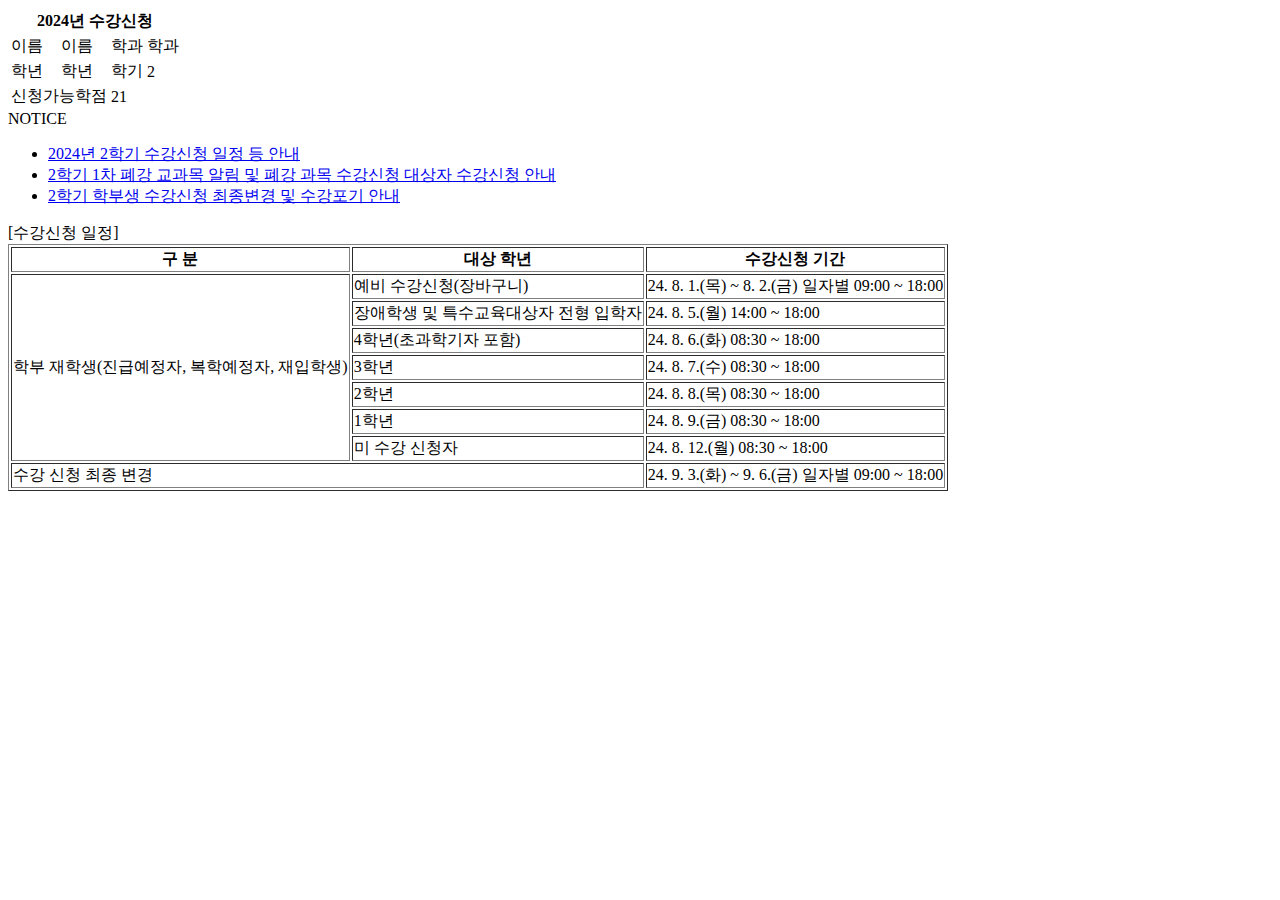
<file: ProjectSEK/src/main/resources/templates/index.html>
<!DOCTYPE html>
<html xmlns:th="http//www.thymeleaf.org" xmlns:layout="http://www.ultraq.net.nz/thymeleaf/layout"
	layout:decorate="~{layout}">

<head>
	<title> Main 페이지 </title>
</head>

<body>
	<th:block layout:fragment="content">
		<div class="container2">
			<div class="left-side">
				<table border="0">
					<thead>
						<tr>
							<th colspan="4">2024년 수강신청</th>
						</tr>
					</thead>
					<tbody>
						<tr>
							<td>이름</td>
							<td class="line" th:text="${user.username}">이름</td>
							<td>학과</td>
							<td th:text="${user.department}">학과</td>
						</tr>
						<tr>
							<td>학년</td>
							<td class="line" th:text="${user.grade}">학년</td>
							<td>학기</td>
							<td>2</td>
						</tr>
						<tr>
							<td colspan="2">신청가능학점</td>
							<td colspan="2">21</td>
						</tr>
					</tbody>
				</table>
				<div id="blank2"></div>
				<div class="notice">NOTICE</div>
				<div class="notice-line"></div>
				<ul class="notice-list" style="list-style-type:disc">
					<li><a href="https://www.kongju.ac.kr/bbs/kongju/1521/298997/artclView.do">2024년 2학기 수강신청 일정 등
							안내</a></li>
					<li><a
							href="https://www.kongju.ac.kr/KNU/16909/subview.do?enc=[base64]%3D%3D">2학기
							1차 폐강 교과목 알림 및 폐강 과목 수강신청 대상자 수강신청 안내</a></li>

					<li><a
							href="https://www.kongju.ac.kr/KNU/16909/subview.do?enc=[base64]%3D%3D">2학기
							학부생 수강신청 최종변경 및 수강포기 안내</a></li>

				</ul>
			</div>
			<div class="right-side">
				<div class="regist-sched">[수강신청 일정]</div>
				<table border="1">
					<thead>
						<tr>
							<th>구 분</th>
							<th>대상 학년</th>
							<th>수강신청 기간</th>
						</tr>
					</thead>
					<tbody>
						<tr>
							<td rowspan="7">학부 재학생(진급예정자, 복학예정자, 재입학생)</td>
							<td>예비 수강신청(장바구니)</td>
							<td> 24. 8. 1.(목) ~ 8. 2.(금) 일자별 09:00 ~ 18:00</td>
						</tr>
						<tr>
							<td> 장애학생 및 특수교육대상자 전형 입학자</td>
							<td>24. 8. 5.(월) 14:00 ~ 18:00</td>
						</tr>
						<tr>
							<td>4학년(초과학기자 포함)</td>
							<td>24. 8. 6.(화) 08:30 ~ 18:00</td>
						</tr>
						<tr>
							<td>3학년</td>
							<td>24. 8. 7.(수) 08:30 ~ 18:00</td>
						</tr>
						<tr>
							<td>2학년</td>
							<td>24. 8. 8.(목) 08:30 ~ 18:00</td>
						</tr>
						<tr>
							<td>1학년</td>
							<td>24. 8. 9.(금) 08:30 ~ 18:00</td>
						</tr>
						<tr>
							<td>미 수강 신청자</td>
							<td>24. 8. 12.(월) 08:30 ~ 18:00</td>
						</tr>
						<tr>
							<td colspan="2">수강 신청 최종 변경</td>
							<td> 24. 9. 3.(화) ~ 9. 6.(금)
								일자별 09:00 ~ 18:00</td>
						</tr>
					</tbody>
				</table>

			</div>
		</div>
	</th:block>
</body>

</html>
</file>
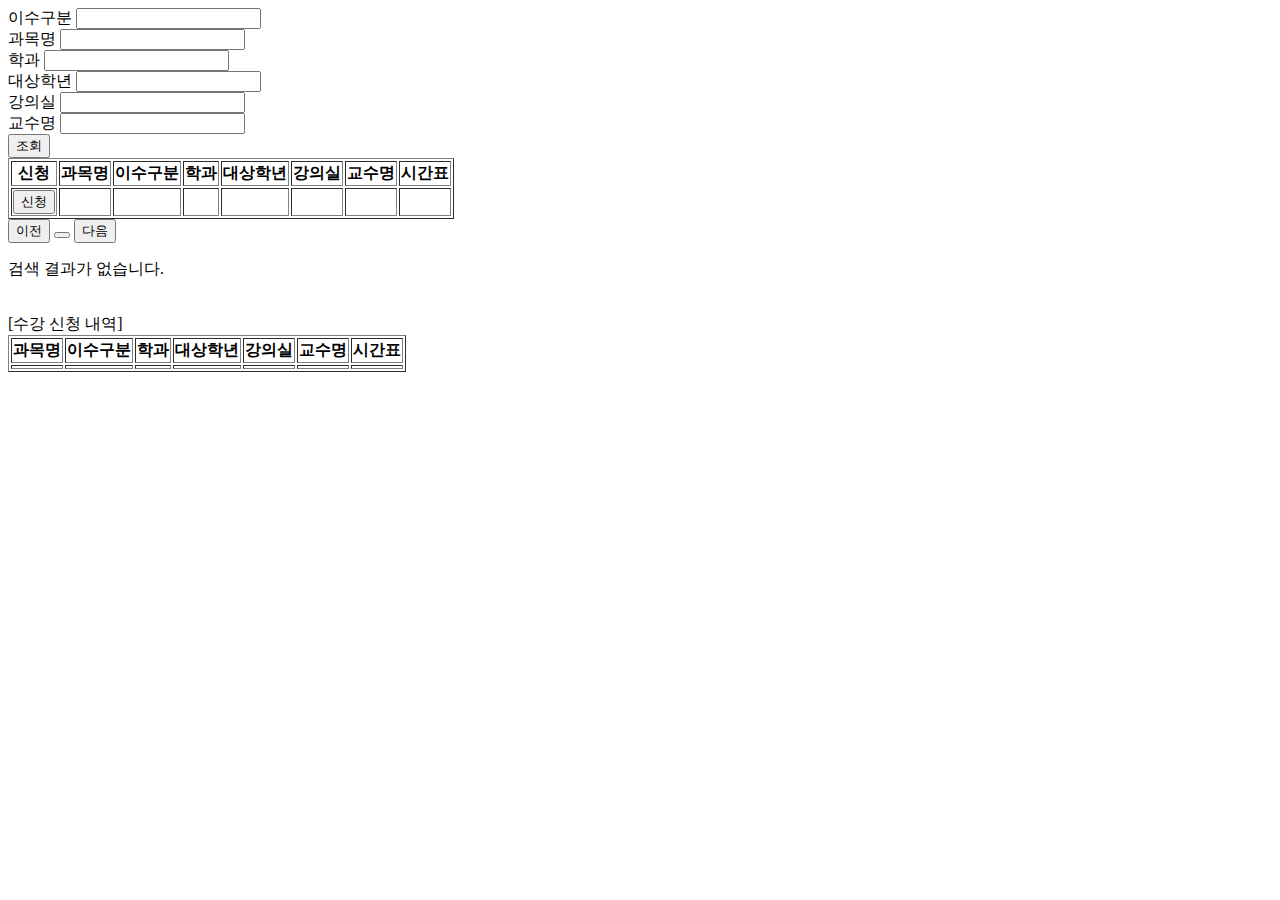
<file: ProjectSEK/src/main/resources/templates/register.html>
<!DOCTYPE html>
<html xmlns:th="http//www.thymeleaf.org" xmlns:layout="http://www.ultraq.net.nz/thymeleaf/layout"
	layout:decorate="~{layout}">

<head>
	<title> 수강신청 페이지 </title>
</head>

<body>
	<th:block layout:fragment="content">
		<div class="retrieve-search-group">
			<form th:action="@{/register}" method="get">
				<div class="form-item">
					<label for="issue-category">이수구분</label>
					<input type="text" id="issue-category" name="issue-category">
				</div>


				<div class="form-item">
					<label for="course-name">과목명</label>
					<input type="text" id="course-name" name="lectname">
				</div>

				<div class="form-item">
					<label for="department">학과</label>
					<input type="text" id="department" name="department">
				</div>

				<div></div>

				<div class="form-item">
					<label for="target-year">대상학년</label>
					<input type="text" id="target-year" name="target-year">
				</div>

				<div class="form-item">
					<label for="classroom">강의실</label>
					<input type="text" id="classroom" name="classroom">
				</div>

				<div class="form-item">
					<label for="professorname">교수명</label>
					<input type="text" id="professorname" name="professorname">
				</div>
				<button type="submit">조회</button>
			</form>
		</div>
		<div class="register-search-table">
			<table border="1">
				<thead>
					<tr>
						<th>신청</th>
						<th>과목명</th>
						<th>이수구분</th>
						<th>학과</th>
						<th>대상학년</th>
						<th>강의실</th>
						<th>교수명</th>
						<th>시간표</th>
					</tr>
				</thead>
				<tbody>
					<tr th:each="lecture : ${lectures}">
						<td>
							<button th:onclick="'registerCourse(' + ${user.userid} + ',' + ${lecture.lectureid} + ')'">
								신청
							</button>
						</td>

						<td th:text="${lecture.lectname}"></td>
						<td th:text="${lecture.lectcategory}"></td>
						<td th:text="${lecture.department}"></td>
						<td th:text="${lecture.grade}"></td>
						<td th:text="${lecture.classroom}"></td>
						<td th:text="${lecture.professorname}"></td>
						<td th:text="${lecture.timetable}"></td>
					</tr>
				</tbody>
			</table>
		</div>
		<!-- Pagination -->
		<!-- Pagination -->
		<div class="page-button-group">
			<span th:if="${totalPages > 0}">
				<!-- 이전 페이지 -->
				<span th:if="${currentPage > 1}">
					<button class="page-button-text">
						<a th:href="@{/register(page=${currentPage - 1}, size=${pageSize}, 
		                issue-category=${param['issue-category']}, lectname=${param['lectname']}, 
		                department=${param['department']}, target-year=${param['target-year']}, 
		                classroom=${param['classroom']}, professorname=${param['professorname']})}">
							이전
						</a>
					</button>
				</span>
				<!-- 페이지 번호 -->
				<span th:each="pageNum : ${#numbers.sequence(1, totalPages)}">
					<button class="page-button-num">
						<a th:href="@{/register(page=${pageNum}, size=${pageSize}, 
						    issue-category=${param['issue-category']}, lectname=${param['lectname']}, 
						    department=${param['department']}, target-year=${param['target-year']}, 
						    classroom=${param['classroom']}, professorname=${param['professorname']})}" th:text="${pageNum}">
						</a>

					</button>
				</span>
				<!-- 다음 페이지 -->
				<span th:if="${currentPage < totalPages}">
					<button class="page-button-text">
						<a th:href="@{/register(page=${currentPage + 1}, size=${pageSize}, 
		                issue-category=${param['issue-category']}, lectname=${param['lectname']}, 
		                department=${param['department']}, target-year=${param['target-year']}, 
		                classroom=${param['classroom']}, professorname=${param['professorname']})}">
							다음
						</a>
					</button>
				</span>
			</span>
			<!-- 검색 결과가 없을 때 -->
			<span th:if="${totalPages == 0}">
				<p>검색 결과가 없습니다.</p>
			</span>
		</div>
		<br>
		<!-- 수강 신청 내역 -->
		<div class="research-content">[수강 신청 내역]</div>
		<div class="register-content-table">
		<table border="1">
			<thead>
				<tr>
					<th>과목명</th>
					<th>이수구분</th>
					<th>학과</th>
					<th>대상학년</th>
					<th>강의실</th>
					<th>교수명</th>
					<th>시간표</th>
				</tr>
			</thead>
			<tbody>
				<tr th:each="lecture : ${registeredLectures}">
					<td th:text="${lecture.lectname}"></td>
					<td th:text="${lecture.lectcategory}"></td>
					<td th:text="${lecture.department}"></td>
					<td th:text="${lecture.grade}"></td>
					<td th:text="${lecture.classroom}"></td>
					<td th:text="${lecture.professorname}"></td>
					<td th:text="${lecture.timetable}"></td>
				</tr>
			</tbody>

		</table>
		</div>
		<script>
			function registerCourse(userId, lectureId) {
				fetch('/apply', {
					method: 'POST',
					headers: {
						'Content-Type': 'application/x-www-form-urlencoded',
					},
					body: `userid=${userId}&lectureid=${lectureId}`
				}).then(response => {
					if (response.ok) {
						// 수강 신청 성공
						alert('수강 신청 성공');
						location.reload();
					} else {
						// 중복 신청 실패 (400 오류)
						response.text().then(errorMessage => {
							alert(errorMessage);  // 서버에서 반환한 메시지 표시
						});
					}
				}).catch(error => {
					console.error('Error:', error);
					alert('서버와 연결할 수 없습니다. 다시 시도해주세요.');
				});
			}

		</script>
	</th:block>
</body>


</html>
</file>
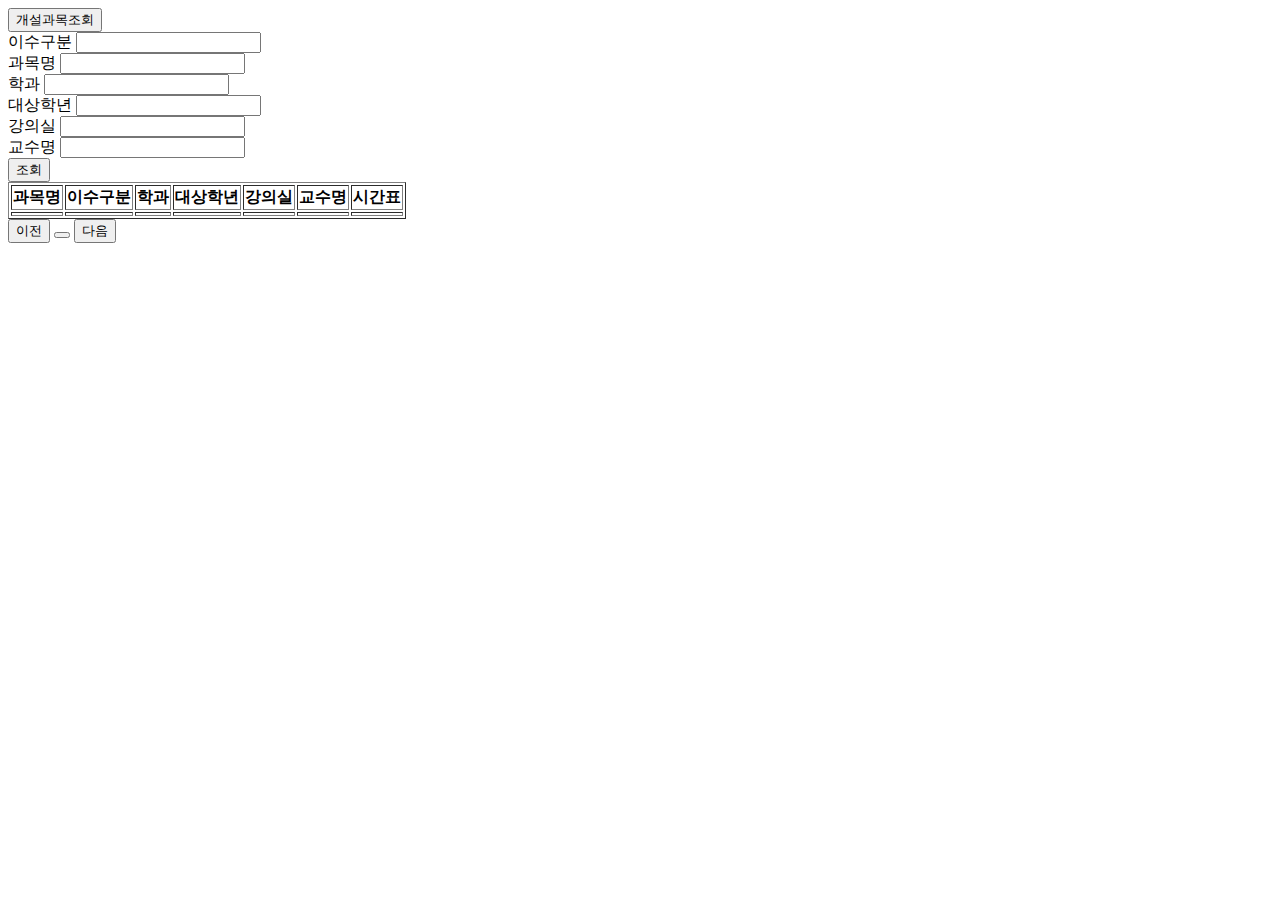
<file: ProjectSEK/src/main/resources/templates/retrieve.html>
<!DOCTYPE html>
<html xmlns:th="http//www.thymeleaf.org" xmlns:layout="http://www.ultraq.net.nz/thymeleaf/layout"
	layout:decorate="~{layout}">

<head>
	<title> 조회 페이지 </title>
</head>

<body>
	<th:block layout:fragment="content">
		<div class="retrieve-button-group">
			<button class="retrieve-button">개설과목조회</button>
		</div>
		<div class="retrieve-search-group">
			<form th:action="@{/retrieve}" method="post">
				<div class="form-item">
					<label for="issue-category">이수구분</label>
					<input type="text" id="issue-category" name="issueCategory">
				</div>

				<div class="form-item">
					<label for="course-name">과목명</label>
					<input type="text" id="course-name" name="lectname">
				</div>

				<div class="form-item">
					<label for="department">학과</label>
					<input type="text" id="department" name="department">
				</div>

				<div class="form-item">
					<label for="target-year">대상학년</label>
					<input type="text" id="target-year" name="targetYear">
				</div>

				<div class="form-item">
					<label for="classroom">강의실</label>
					<input type="text" id="classroom" name="classroom">
				</div>

				<div class="form-item">
					<label for="professorname">교수명</label>
					<input type="text" id="professorname" name="professorName">
				</div>

				<button type="submit">조회</button>
			</form>


		</div>
		<div class="retrieve-search-table">
			<table border="1">
				<thead>
					<tr>
						<th>과목명</th>
						<th>이수구분</th>
						<th>학과</th>
						<th>대상학년</th>
						<th>강의실</th>
						<th>교수명</th>
						<th>시간표</th>
					</tr>
				</thead>
				<tbody>
					<tr th:each="lecture : ${lectureList}">
						<td th:text="${lecture.lectname}"></td>
						<td th:text="${lecture.lectcategory}"></td>
						<td th:text="${lecture.department}"></td>
						<td th:text="${lecture.grade}"></td>
						<td th:text="${lecture.classroom}"></td>
						<td th:text="${lecture.professorname}"></td>
						<td th:text="${lecture.timetable}"></td>
					</tr>
				</tbody>
			</table>
		</div>
		<!-- Pagination -->
		<div class="page-button-group">
			<span th:if="${currentPage > 1}">
				<button class="page-button-text"><a
						th:href="@{/retrieve(page=${currentPage - 1}, size=${pageSize})}">이전</a></button>
			</span>
			<span th:each="pageNum : ${#numbers.sequence(1, totalPages)}">
				<button class="page-button-num"><a th:href="@{/retrieve(page=${pageNum}, size=${pageSize})}"
						th:text="${pageNum}"></a></button>
			</span>
			<span th:if="${currentPage < totalPages}">
				<button class="page-button-text"><a
						th:href="@{/retrieve(page=${currentPage + 1}, size=${pageSize})}">다음</a></button>
			</span>
		</div>




	</th:block>
</body>

</html>
</file>
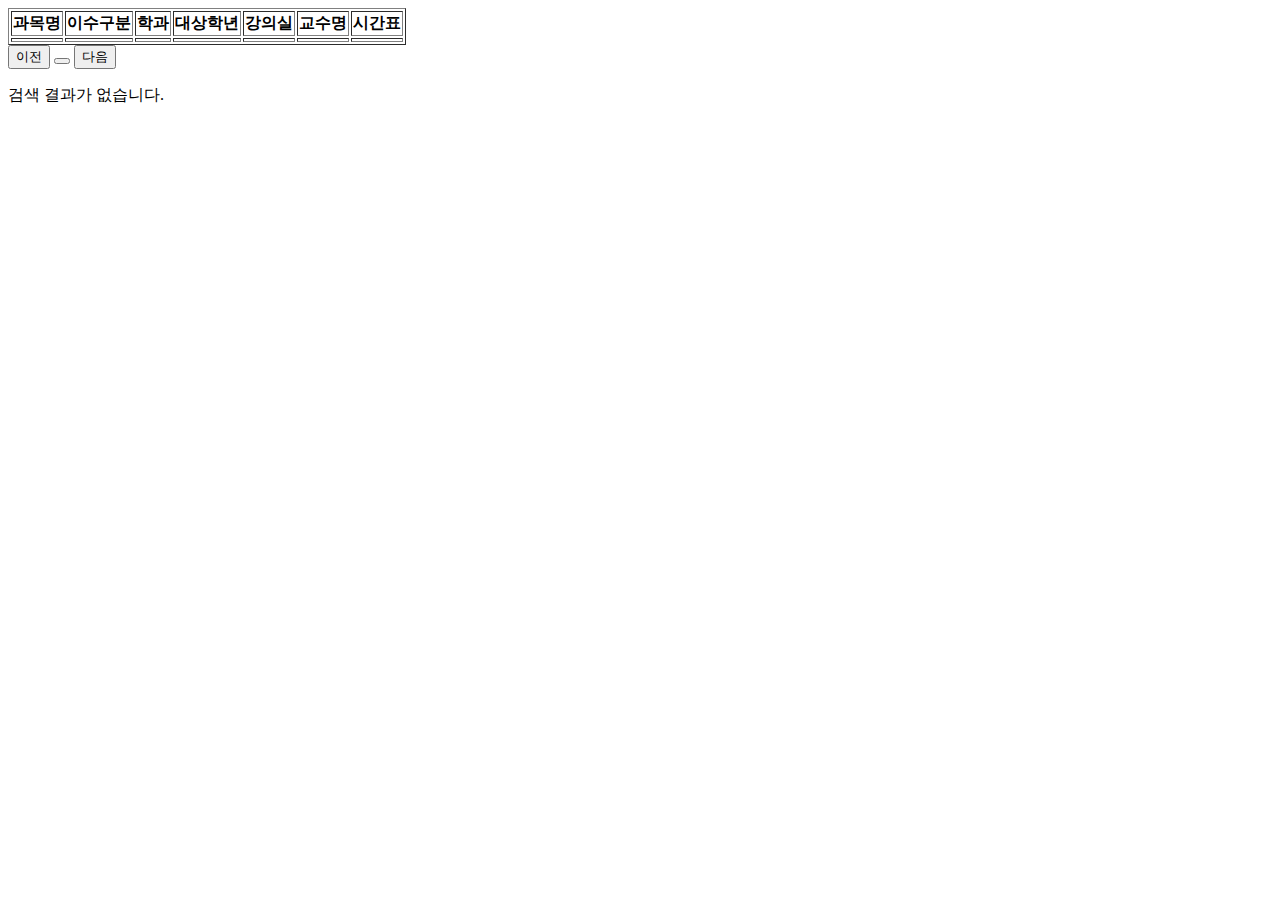
<file: ProjectSEK/src/main/resources/templates/searchResults.html>
<!DOCTYPE html>
<html xmlns:th="http//www.thymeleaf.org" xmlns:layout="http://www.ultraq.net.nz/thymeleaf/layout"
	layout:decorate="~{layout}">

<head>
	<title> 수강신청 페이지 </title>
</head>

<body>
	<th:block layout:fragment="content">

		<div class="retrieve-search-table">
			<table border="1">
				<thead>
					<tr>
						<th>과목명</th>
						<th>이수구분</th>
						<th>학과</th>
						<th>대상학년</th>
						<th>강의실</th>
						<th>교수명</th>
						<th>시간표</th>
					</tr>
				</thead>
				<tbody>
					<tr th:each="lecture : ${lectureList}">
						<td th:text="${lecture.lectname}"></td>
						<td th:text="${lecture.lectcategory}"></td>
						<td th:text="${lecture.department}"></td>
						<td th:text="${lecture.grade}"></td>
						<td th:text="${lecture.classroom}"></td>
						<td th:text="${lecture.professorname}"></td>
						<td th:text="${lecture.timetable}"></td>
					</tr>
				</tbody>
			</table>
		</div>

		<!-- Pagination -->
		<div class="page-button-group">
			<span th:if="${totalPages > 0}">
				<span th:if="${currentPage > 1}">
					<button class="page-button-text"><a
							th:href="@{/search(page=${currentPage - 1}, size=${pageSize}, issueCategory=${issueCategory}, courseName=${courseName}, department=${department}, targetYear=${targetYear}, classroom=${classroom}, professorName=${professorName})}">
							이전
						</a></button>
				</span>
				<span th:each="pageNum : ${#numbers.sequence(1, totalPages)}">
					<button class="page-button-num"><a
							th:href="@{/search(page=${pageNum}, size=${pageSize}, issueCategory=${issueCategory}, courseName=${courseName}, department=${department}, targetYear=${targetYear}, classroom=${classroom}, professorName=${professorName})}"
							th:text="${pageNum}"></a></button>
				</span>
				<span th:if="${currentPage < totalPages}">
					<button class="page-button-text"><a
							th:href="@{/search(page=${currentPage + 1}, size=${pageSize}, issueCategory=${issueCategory}, courseName=${courseName}, department=${department}, targetYear=${targetYear}, classroom=${classroom}, professorName=${professorName})}">
							다음
						</a></button>
				</span>

			</span>
			<span th:if="${totalPages == 0}">
				<p>검색 결과가 없습니다.</p>
			</span>
		</div>


</body>

</html>
</file>
